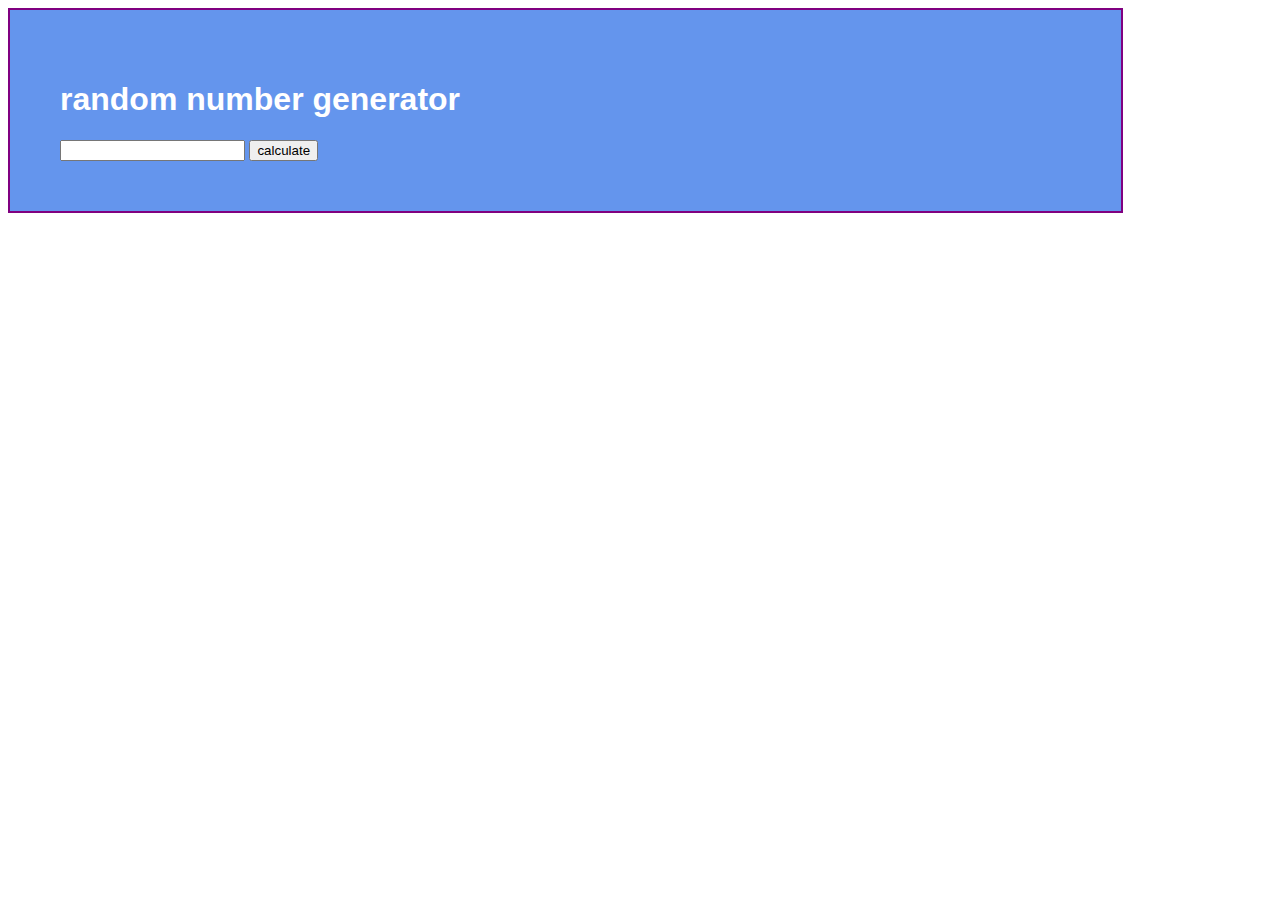
<file: index.html>
<!DOCTYPE html>
<html>
<head lang="en">
<link href="bye.css" rel="stylesheet">
    <meta charset="UTF-8">
    <title></title>
</head>
<body>
<section class="a">
    <h1>random number generator</h1>
    <div id="main"><input type="text" name="random_number">     <!--input type="text".. means textbox -->
    <button name="calculate">calculate</button> </div>
</section>



<script src="hello.js"></script>
</body>
</html>
</file>
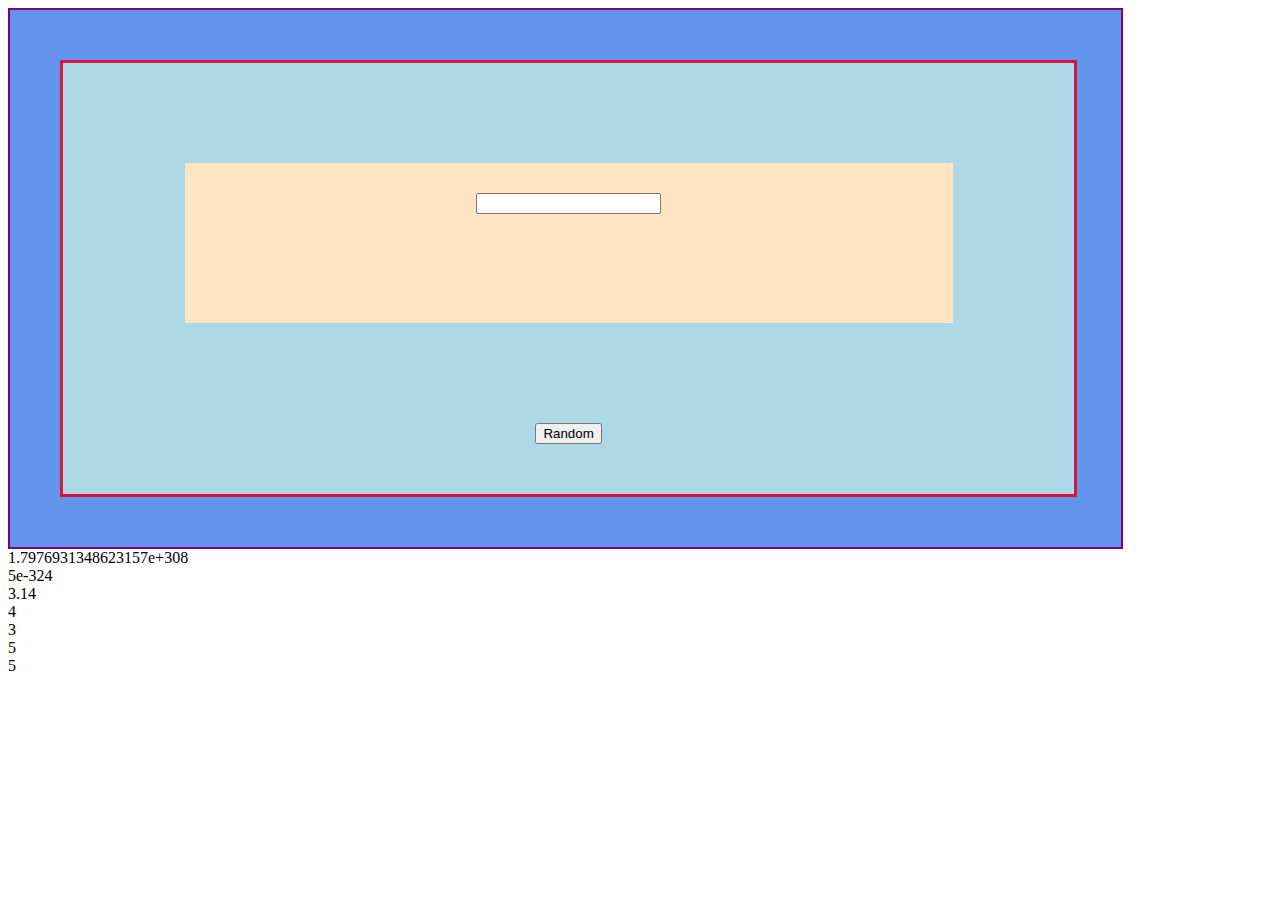
<file: html/index.html>
<!DOCTYPE html>
<html>
<head lang="en">
<link href="bye.css" rel="stylesheet">
    <meta charset="UTF-8">
    <title></title>
</head>

<section class="a">
    <div id="container">
               <div id="child_container">
            <input type="text" name="random_entry">
        </div>
        <button>Random</button>
    </div>

</section>

<body>
<script lang="javascript" type="text/javascript">
document.write(Number.MAX_VALUE+ "<br />");
document.write(Number.MIN_VALUE+ "<br />");
</script>

<script src="../javascript/hello.js"></script>
</body>
</html>
</file>
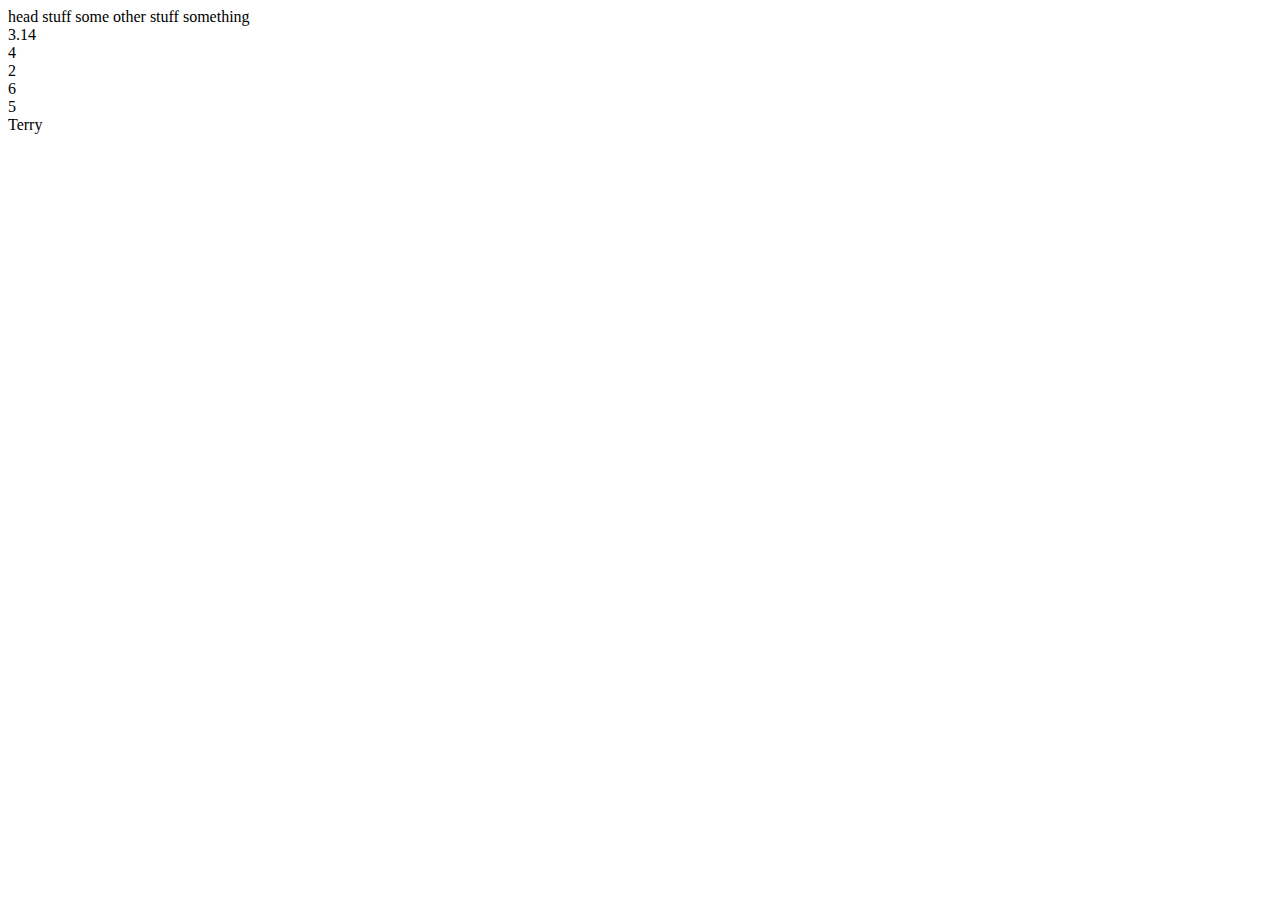
<file: html/tutorial.html>
<!DOCTYPE html>
<html>
<head lang="en">
    <meta charset="UTF-8">
    <title></title>
    head stuff
</head>
<body>
some other stuff
<script src="../javascript/test.js"></script>
Terry
</body>

</html>
</file>
<file: bye.css>
.a {
    width: 80%;
    background-color: cornflowerblue;
    border: 2px solid purple;   /* short hand to call multple aspects of a border*/
    padding: 50px;
    color: white;               /*color is for the font */
    font-family: sans-serif;


}
</file>
<file: html/bye.css>
.a {
    width: 80%;
    background-color: cornflowerblue;
    border: 2px solid purple;   /* short hand to call multple aspects of a border*/
    padding: 50px;
    color: white;               /*color is for the font */
    font-family: sans-serif;
    text-align: center;
}

#container{
    width: 100%;
    background-color: lightblue;
    border: 3px solid crimson;
    padding: 0 0 50px 0;
}

#child_container{
    width: 70%;
    background-color: bisque;
    height: 100px;
    margin: 100px auto;  /* memorise that margins work in clockwise, so 1 number will apply to all,
    2 number applies to top and bottom, 3 number applies top, right, and bottom */
    padding: 30px;
}
</file>
